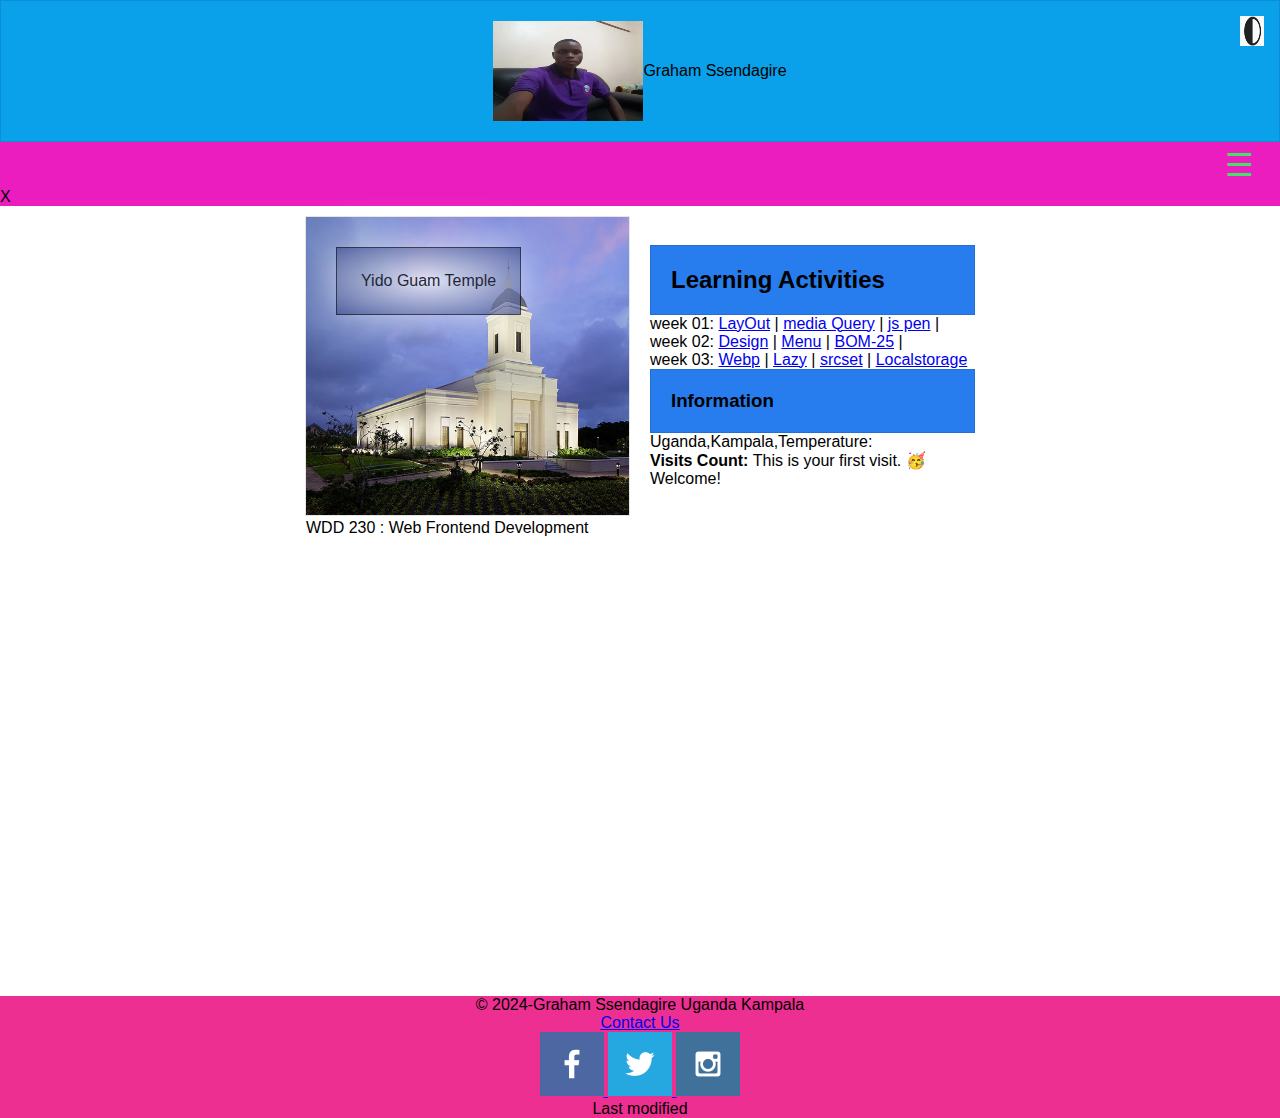
<file: index.html>
<!DOCTYPE html>
<html lang="en">
<head>
    <meta charset="UTF-8">
    <meta name="viewport" content="width=device-width, initial-scale=1.0">
    <title>GRAHAM SSENDAGIRE-WDD230-Web Front End Development</title>
    <link rel="shortcut icon" type="image/png" href="week01/images/favicon.ico.png"/>
    <meta name="description" content="GRAHAM SSENDAGIRE-WDD 230-Web Front end Development, W01:Course assignment Portal.">
    <meta name="author"content="Graham Ssendagire-WDD 230-Web Front end Development, W01:Course assignment Portal.">
    <link rel= "stylesheet" href = "week01/styles/base.css">
    <link rel= "stylesheet" href = "week01/styles/large.css">
    <link rel="preconnect" href="https://fonts.googleapis.com">
    <link rel="preconnect" href="https://fonts.gstatic.com" crossorigin>
    <link href="https://fonts.googleapis.com/css2?family=Roboto:wght@100;400&display=swap" rel="stylesheet"> 

</head>
<body>
    <header>
        <img src="week01/images/grahamprofile.webp"alt="Graham Ssendagire profile"width="150"height="100">
        <span>Graham Ssendagire</span> 
        <img src="week01/images/darkmode.webp"alt="darkmode"id = "darkBtn"width="30"height="30">
    </header>
    <nav>
      <button id="myButton">&#9776;</button>
        <ul class="menuLinks">
            <ui><a href="index.html">Home</a></ui>
            <ui><a href="#">Chamber</a></ui>
            <ui><a href="#">Site plan</a></ui>
            <ui><a href="Form.html">Form</a></ui>
        </ul>
        <div class="close-btn" onclick="closeMenu()">X</div>
    </nav>
    <main>
    <div class="hero">
      <picture> 
        <source srcset="images/here_small.webp" media="(max-width:500px)">
        <source srcset="images/hero_medium.webp" media="(max-width:1000px)">
        <img src="week01/images/hero_large.webp"alt="hero photo"width="1500"height="750">
      </picture>
      <div class="herolabel">
        <p>Yido Guam Temple</p>
      </div>
      <div class="h1">
        <p>WDD 230 : Web Frontend Development</p>
      </div>
    </div>
        
        <div class = "card">
        <section class = "card" id ="card1">
            <h2>Learning Activities</h2>
            <ul id = "links">
              <ui>
                week 01:
                <a href = "index.html">LayOut</a>
                <span>|</span>
                <a href = "#">media Query</a>
                <span>|</span>
                <a href ="#">js pen</a>
                <span>|</span>
                </ui>
            </ul>
            <ul id = "links">
                <ui>
               week 02:
                <a href = "#">Design</a>
                <span>|</span>
                <a href = "#">Menu</a>
                <span>|</span>
                <a href ="#">BOM-25</a>
                <span>|</span>
                  </ui>
              </ul>
              <ul id = "links">
                <ui>
                week 03:
                <a href = "#">Webp</a>
                <span>|</span>
                <a href = "#">Lazy</a>
                <span>|</span>
                <a href ="#">srcset</a>
                <span>|</span>
                <a href ="#">Localstorage</a>
                </ui>
              </ul
        </section>
        <section class = "card" id = " card 2">
            <h3>Information</h3>
           <p>Uganda,Kampala,Temperature:</p>
           <p><span class="label">Visits Count: </span><span class="visits"></span></p>
        </section> 
    </div>
    <iframe
     src="https://www.google.com/maps/embed?pb=!1m18!1m12!1m3!1d63835.
     82628272124!2d32.71378076795282!3d0.3609633890158372!2m3!1f0!2f0!3f0!3m2!1i1024!2i768!4f13.
     1!3m3!1m2!1s0x177dc7b71409b0a5%3A0xdddaf82b549ec570!2sMukono%2C%20Uganda!5e0!3m2!1sen!2sro!4v1715320288176!5m2!1sen!2sro" 
      width="600" height="450" style="border:0;" allowfullscreen="" loading="lazy" referrerpolicy="no-referrer-when-downgrade"></iframe>   
    </main>
    <script id ="pageVisits.js">
      // 1️⃣ Initialize display element variable
const visitsDisplay = document.querySelector(".visits");

// 2️⃣ Get the stored VALUE for the numVisits-ls KEY in localStorage if it exists. If the numVisits KEY is missing, then assign 0 to the numVisits variable.
let numVisits = Number(window.localStorage.getItem("numVisits-ls")) || 0;

// 3️⃣ Determine if this is the first visit or display the number of visits. We wrote this example backwards in order for you to think deeply about the logic.
if (numVisits !== 0) {
	visitsDisplay.textContent = numVisits;
} else {
	visitsDisplay.textContent = `This is your first visit. 🥳 Welcome!`;
}

// 4️⃣ increment the number of visits by one.
numVisits++;

// 5️⃣ store the new visit total into localStorage, key=numVisits-ls
localStorage.setItem("numVisits-ls", numVisits);
document.addEventListener("DOMContentLoaded", function() {
    // Check if localStorage has last visit date
    if(localStorage.getItem("lastVisit")) {
        // Get last visit date from localStorage
        var lastVisitDate = new Date(localStorage.getItem("lastVisit"));
        var currentDate = new Date();

        // Calculate the difference in days between visits
        var timeDifference = currentDate.getTime() - lastVisitDate.getTime();
        var daysDifference = Math.floor(timeDifference / (1000 * 3600 * 24));

        // Display appropriate message based on days difference
        var messageElement = document.getElementById("message");
        if(daysDifference === 0) {
            messageElement.textContent = "Welcome back! You visited today.";
        } else if(daysDifference === 1) {
            messageElement.textContent = "Welcome back! You visited yesterday.";
        } else {
            messageElement.textContent = "Welcome back! It's been " + daysDifference + " days since your last visit.";
        }
    } else {
        // First visit, set current date as last visit date
        localStorage.setItem("lastVisit", new Date());
        document.getElementById("message").textContent = "Welcome! This is your first visit.";
    }
});

    </script>
    <footer>
        <p> &copy; 2024-Graham Ssendagire Uganda Kampala</p>
        <p><a href="contactus.html">Contact Us</a></p>
       <div class="social">
       <a href="https://facebook.com" target="_blank">
        <img src="week01/images/facebook.png" alt="fb icon">
      </a>
        <a href="https://twitter.com" target="_blank">
        <img src="week01/images/twitter.png" alt="twitter icon">
    </a>
    <a href="https://instagram.com" target="_blank">
        <img src="week01/images/instagram.png" alt="instagram icon">
    </a>
    </div>
        <p> Last modified </p>
    </footer>
    <script src="week01/scripts/getDates.js"></script>
    <script src="week01/scripts/ham-burger-menu.js"></script>
    <script src="week01/scripts/darkBtn.js"></script>
    
</body>
</html>
</file>
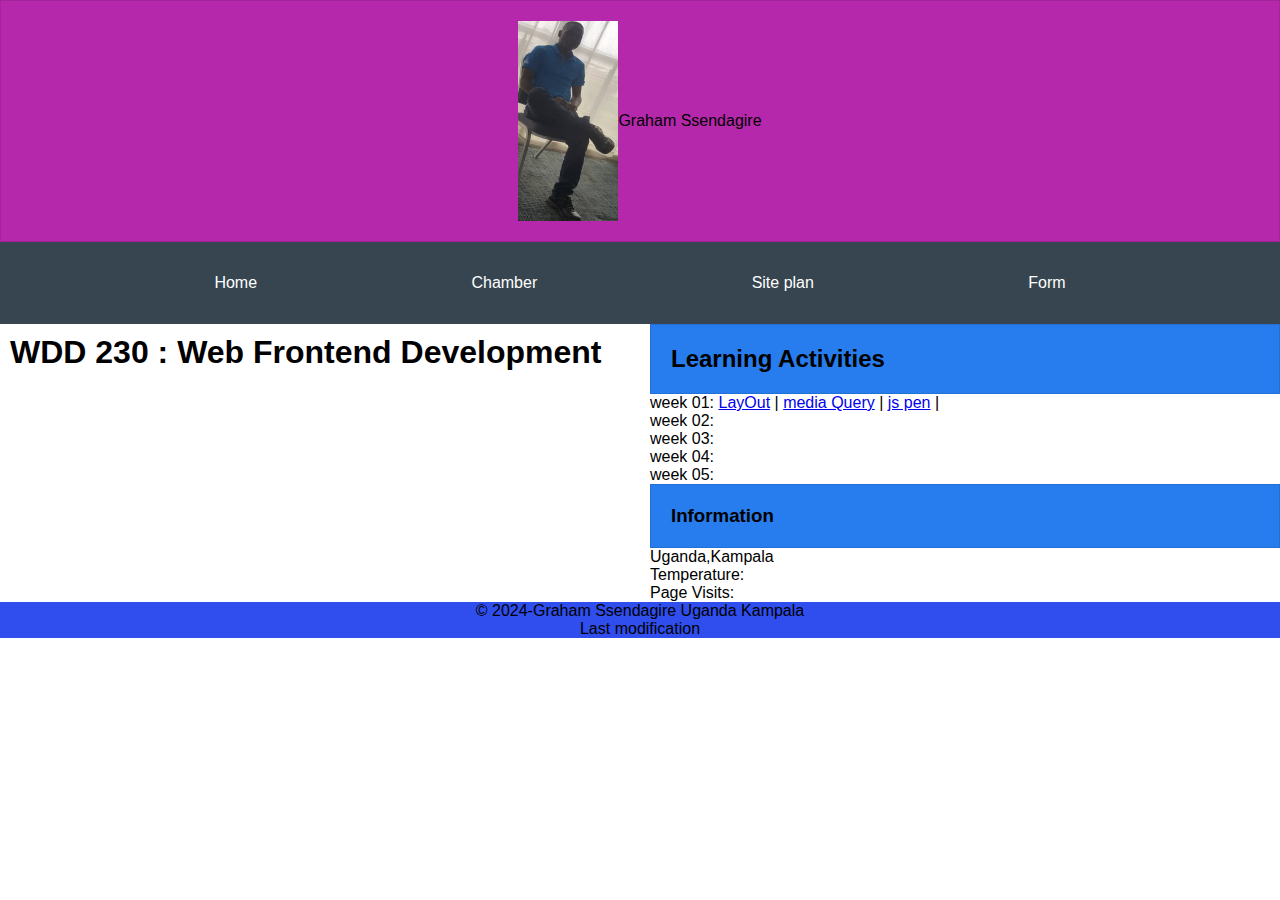
<file: weekone/index.html>
<!DOCTYPE html>
<html lang="en">
<head>
    <meta charset="UTF-8">
    <meta name="viewport" content="width=device-width, initial-scale=1.0">
    <title>GRAHAM SSENDAGIRE-WDD230-Web Front End Development</title>
    <meta name="description" content="GRAHAM SSENDAGIRE-WDD 230-Web Front end Development, W01:Course assignment Portal.">
    <meta name="author"content="Graham Ssendagire-WDD 230-Web Front end Development, W01:Course assignment Portal.">
    <link rel = "stylesheet" href = "styles/base.css">
    <link rel = stylesheet" href = "styles/large.css">

    <link rel="preconnect" href="https://fonts.googleapis.com">
    <link rel="preconnect" href="https://fonts.gstatic.com" crossorigin>
    <link href="https://fonts.googleapis.com/css2?family=Roboto:wght@100;400&display=swap" rel="stylesheet"> 

</head>
<body>
    <header>
        <img src = "images/profile.jpg" alt="Graham Ssendagire profile"width="100"height="200">
        <span>Graham Ssendagire</span> 
    </header>
    <nav>
        <ul>
            <ui><a href="index.html">Home</a></ui>
            <ui><a href="#">Chamber</a></ui>
            <ui><a href="#">Site plan</a></ui>
            <ui><a href="#">Form</a></ui>
        </ul>
    </nav>
    <main>
        <h1>WDD 230 : Web Frontend Development</h1>
        <div class = "card">
        <section class = "card" id ="card1">
            <h2>Learning Activities</h2>
            <ul id = "links">
              <ui>
                week 01:
                <a href = "index.html">LayOut</a>
                <span>|</span>
                <a href = "#">media Query</a>
                <span>|</span>
                <a href ="#">js pen</a>
                <span>|</span>
                </ui>
            </ul>
            <ul id = "links">
                <ui>
                  week 02:
                  </ui>
              </ul>
              <ul id = "links">
                <ui>
                  week 03:
                  </ui>
              </ul>
              <ul id = "links">
                <ui>
                  week 04:
                </ui>
              </ul>
              <ul id = "links">
                <ui>
                  week 05:
                </ui>
              </ul>
        </section>
        <section class = "card" id = " card 2">
            <h3>Information</h3>
           <p>Uganda,Kampala</p>
           <p>Temperature:</p>
           <p>Page Visits:</p>
        </section> 
    </div>   
    </main>
    <footer>
        <p> &copy; 2024-Graham Ssendagire Uganda Kampala</p>
        <p> Last modification </p>
    </footer>
    <script src="scripts/getDates.js"></script>
</body>

</html>
</file>
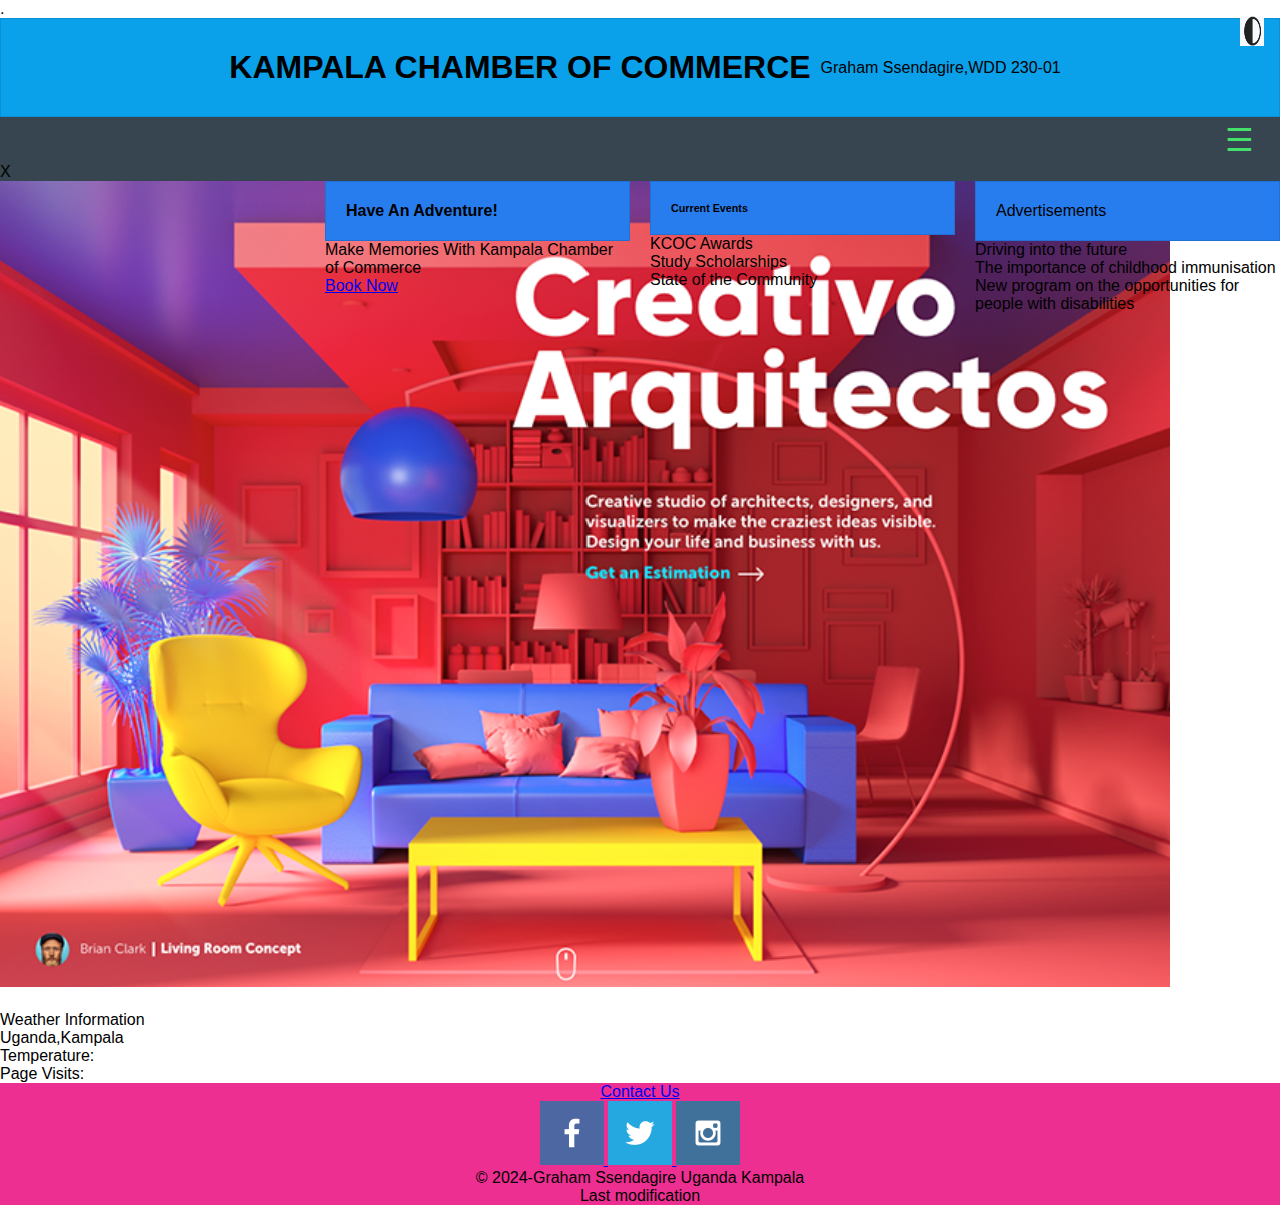
<file: week02/chamber/index.html>
<!DOCTYPE html>
<html lang="en-us">

<head>
  <meta charset="UTF-8">
  <meta name="viewport" content="width=device-width, initial-scale=1.0">
  <title>WELCOME TO KAMPALA CHAMBER OF COMMERCE PROJECT</title>
  <link  rel="shortcut icon" type="image/png" href="week02/chamber/images/favicon.ico.png"/>
  <meta name="description" content="GRAHAM SSENDAGIRE-WDD 230-Web Front end Development, W01:Course assignment chamber.">
  <meta name="author"content="Graham Ssendagire-WDD 230-Web Front end Development, W01:Course assignment Portal.">
   <link rel = "stylesheet" href = "styles/base.css">
   <link rel = stylesheet" href = "styles/large.css">.
</head>

<body>
  <header>
    <h1>KAMPALA CHAMBER OF COMMERCE</h1>
    <p>Graham Ssendagire,WDD 230-01</p>
    <!-- In the header above, add the name of your site, your name and class number. For example if you are in section 3 you would put WDD 130-03 -->
    <img src = "images/darkmode.png" alt="darkmode"id = "darkBtn"width="30"height="30">
  </header>
    
    <!-- Think about how you want your navigation bar to look. In the site-plan.css file change the colors to your colors to get the look you desire. -->
    <nav>
      <button id ="myButton">&#9776;</button>
        <ul class="menuLinks">
            <ui><a href="index.html">Home</a></ui>
            <ui><a href="#">Discover</a></ui>
            <ui><a href="#">Directory</a></ui>
            <ui><a href="#">Join</a></ui>
        </ul>
        <div class="close-btn" onclick="closeMenu()">X</div>
    </nav>
    <main>
      <section class="rivers-card">
        <img class="card-img" src="images/heroimage.png" alt="heroimage">
    </section>
    <section id="hero-msg">
      <h4 class="home-title">Have An Adventure!</h4>
      <p>Make Memories With Kampala Chamber of Commerce</p>
      <div class="button-box">
          <a class="book" href="rates.html">Book Now</a>
      </div>
    </section>
    <section class = "card" id = " card 1">
      <h6>Current Events</h6>
     <p>KCOC Awards</p>
     <p>Study Scholarships</p>
     <p>State of the Community</p>
    </section> 

       
      <section class = "card" id = " card 3">
        <h8>Advertisements</h8>
       <p>Driving into the future</p>
       <p>The importance of childhood immunisation</p>
       <p>New program on the opportunities for people with disabilities</p>
    </section>
    <section class = "card" id = " card 2">
      <h7>Weather Information</h7>
     <p>Uganda,Kampala</p>
     <p>Temperature:</p>
     <p>Page Visits:</p>
  </section>
  </main>
  <footer>
    <p><a href="contactus.html">Contact Us</a></p>
   <div class="social">
   <a href="https://facebook.com" target="_blank">
    <img src="images/facebook.png" alt="fb icon">
  </a>
    <a href="https://twitter.com" target="_blank">
    <img src="images/twitter.png" alt="twitter icon">
</a>
<a href="https://instagram.com" target="_blank">
    <img src="images/instagram.png" alt="instagram icon">
</a>
</div>
<p> &copy; 2024-Graham Ssendagire Uganda Kampala</p>
 <p> Last modification </p>
</footer>

<script src="scripts/ham-burger-menu.js"></script>
<script src="scripts/darkBtn.js"></script>   
<script src="scripts/getDates.js"></script> 
</body>

</html>
</file>
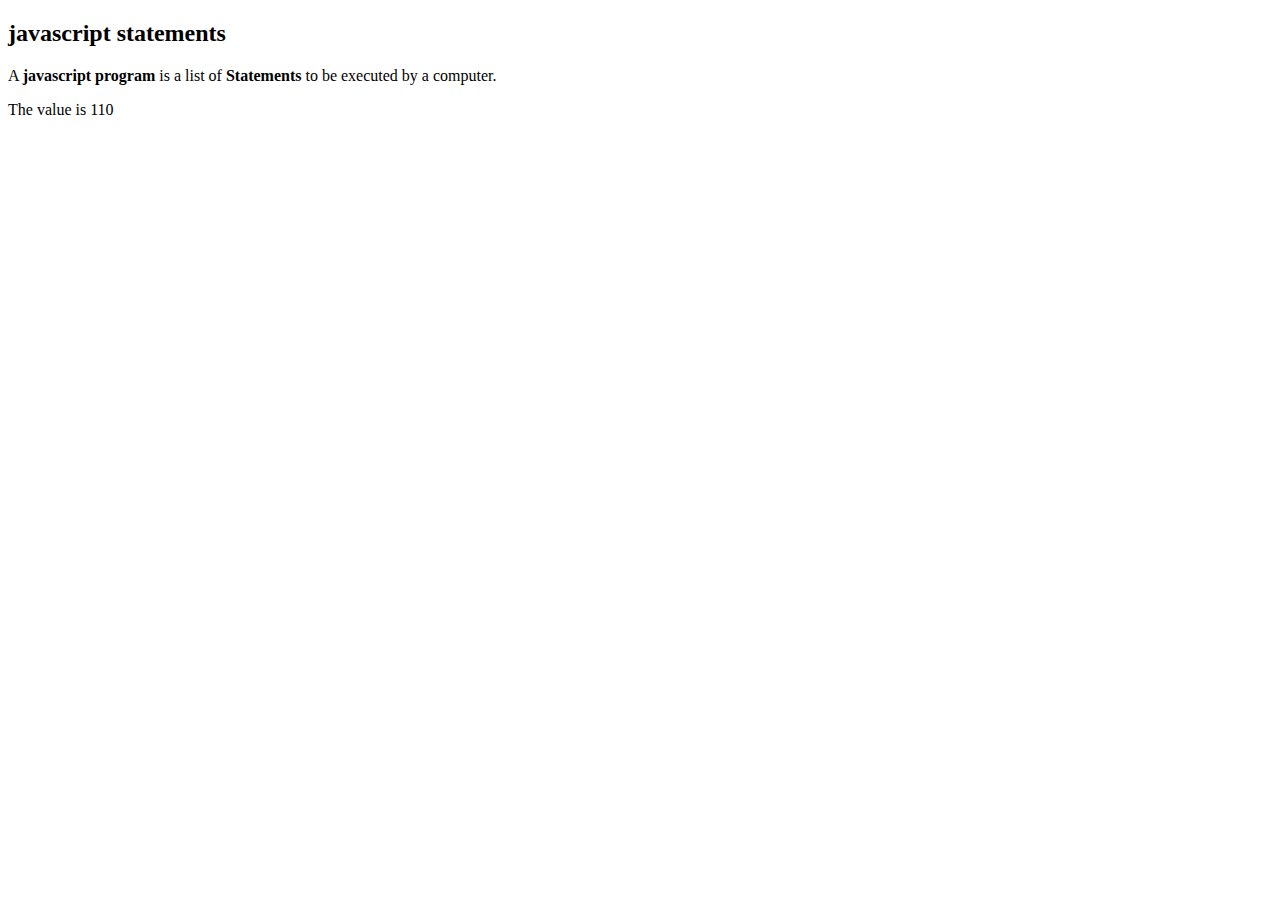
<file: graham.html>
<!DOCTYPE html>
<html>
<body>
<h2> javascript statements</h2>
<p> A <b> javascript program </b> is a list of <b> Statements </b> to be executed by a computer.</p>
<p id ="demo"></p>
<script src = "scripts/trial.js"></script> 
</body>
</html>
</file>
<file: week01/styles/base.css>
* {
    margin : 0;
    padding : 0;
    box-sizing : border-box;
    }
    body {
    font-family : "Sansita", sans-serif;
    }
    h1.p {
    font-family : Arial, sans-serif;
    display : flex;
    display : block;
    box-sizing : border-box;
    padding : 10px;
    }
    .label {
    font-family : Arial, sans-serif;
    font-weight : 700;
    }
    #myButton {
    font-size : 2rem;
    background-color : #eb1dbf;
    border : none;
    color : #45e069;
    cursor : pointer;
    width : 100%;
    text-align : right;
    padding : 0.25rem 2vw;
    }
    #darkBtn {
    top : 1rem;
    right : 1rem;
    width : 24px;
    background-color : #fff;
    cursor : pointer;
    position : absolute;
    }
    ul.menuLinks li a {
    display : block;
    padding : 0.75rem 2vw;
    text-decoration : none;
    }
    ul.menuLinks {
    display : none;
    }
    ul.open {
    display : block;
    }
    h2 {
    background-color : #277ded;
    display : block;
    padding : 20px;
    border : rgb(0, 0, 0, 0.1) solid 1px;
    }
    h3 {
    background-color : #277ded;
    padding : 20px;
    border : rgb(0, 0, 0, 0.1) solid 1px;
    }
    header {
    background-color : #0ba0ea;
    align-items : center;
    display : flex;
    justify-content : center;
    padding : 20px;
    border : rgb(0, 0, 0, 0.1) solid 1px;
    }
    main {
    display : grid;
    grid-template-columns : repeat(auto-fit,minmax(300px,1fr));
    gap : 20px;
    max-width : 670px;
    margin : 0 auto;
    align-items : center;
    }
    .hero {
    margin : 10px auto;
    position : relative;
    border : rgb(0, 0, 0, 0.1) solid 1px;
    height : 300px;
    }
    .hero img {
    width : 100%;
    height : 100%;
    object-fit : cover;
    }
    .herolabel {
    position : absolute;
    top : 30px;
    left : 30px;
    background : radial-gradient(#fff, #4D5B97);
    border : rgb(0, 0, 0, 0.75) solid 1px;
    padding : 1.5rem;
    box-shadow : 0 0 3rem #fff;
    opacity : 0.75;
    }
    .card1 {
    width : 30%;
    height : 10px;
    box-sizing : border-box;
    list-style-type : none;
    flex-direction : column;
    display : block;
    color : red;
    }
    .card2 {
    width : 30%;
    height : 10px;
    box-sizing : border-box;
    list-style-type : none;
    padding : 5em;
    flex-direction : column;
    display : block;
    color : pink;
    font-family : Arial, sans-serif;
    }
    .map {
    margin-top : 20px;
    }
    nav {
    background-color : #eb1dbf;
    margin : 0 auto;
    max-width : 3000px;
    }
    nav ul {
    display : block;
    color : #fff;
    text-align : center;
    padding : 1rem;
    text-decoration : none;
    }
    #visits {
    color : navy;
    font-weight : bolder;
    font-size : larger;
    }
    footer {
    display : block;
    margin : 0 auto;
    max-width : 3000px;
    background-color : rgb(235, 24, 133, 0.903);
    text-align : center;
    }
    nav a {
    display : block;
    color : #fff;
    text-align : center;
    padding : 1rem;
    text-decoration : none;
    }
    nav ul :hover {
    border : rgb(0, 0, 0, 0.1) solid 1px;
    }
    .active {
    color : yellow;
    }
    @media (min-width: 640px) {
    nav ul {
    display : flex;
    justify-content : space-evenly;
    }
    }
    @font-face {
    font-family : 'Roboto';
    font-style : normal;
    font-weight : 100;
    font-display : swap;
    src : url(https://fonts.gstatic.com/s/roboto/v30/KFOkCnqEu92Fr1MmgVxFIzIFKw.woff2) format('woff2');
    unicode-range : U+0460-052F, U+1C80-1C88, U+20B4, U+2DE0-2DFF, U+A640-A69F, U+FE2E-FE2F;
    }
    @font-face {
    font-family : 'Roboto';
    font-style : normal;
    font-weight : 100;
    font-display : swap;
    src : url(https://fonts.gstatic.com/s/roboto/v30/KFOkCnqEu92Fr1MmgVxMIzIFKw.woff2) format('woff2');
    unicode-range : U+0301, U+0400-045F, U+0490-0491, U+04B0-04B1, U+2116;
    }
    @font-face {
    font-family : 'Roboto';
    font-style : normal;
    font-weight : 100;
    font-display : swap;
    src : url(https://fonts.gstatic.com/s/roboto/v30/KFOkCnqEu92Fr1MmgVxEIzIFKw.woff2) format('woff2');
    unicode-range : U+1F00-1FFF;
    }
    @font-face {
    font-family : 'Roboto';
    font-style : normal;
    font-weight : 100;
    font-display : swap;
    src : url(https://fonts.gstatic.com/s/roboto/v30/KFOkCnqEu92Fr1MmgVxLIzIFKw.woff2) format('woff2');
    unicode-range : U+0370-0377, U+037A-037F, U+0384-038A, U+038C, U+038E-03A1, U+03A3-03FF;
    }
    @font-face {
    font-family : 'Roboto';
    font-style : normal;
    font-weight : 100;
    font-display : swap;
    src : url(https://fonts.gstatic.com/s/roboto/v30/KFOkCnqEu92Fr1MmgVxHIzIFKw.woff2) format('woff2');
    unicode-range : U+0102-0103, U+0110-0111, U+0128-0129, U+0168-0169, U+01A0-01A1, U+01AF-01B0, U+0300-0301, U+0303-0304, U+0308-0309, U+0323, U+0329, U+1EA0-1EF9, U+20AB;
    }
    @font-face {
    font-family : 'Roboto';
    font-style : normal;
    font-weight : 100;
    font-display : swap;
    src : url(https://fonts.gstatic.com/s/roboto/v30/KFOkCnqEu92Fr1MmgVxGIzIFKw.woff2) format('woff2');
    unicode-range : U+0100-02AF, U+0304, U+0308, U+0329, U+1E00-1E9F, U+1EF2-1EFF, U+2020, U+20A0-20AB, U+20AD-20C0, U+2113, U+2C60-2C7F, U+A720-A7FF;
    }
    @font-face {
    font-family : 'Roboto';
    font-style : normal;
    font-weight : 100;
    font-display : swap;
    src : url(https://fonts.gstatic.com/s/roboto/v30/KFOkCnqEu92Fr1MmgVxIIzI.woff2) format('woff2');
    unicode-range : U+0000-00FF, U+0131, U+0152-0153, U+02BB-02BC, U+02C6, U+02DA, U+02DC, U+0304, U+0308, U+0329, U+2000-206F, U+2074, U+20AC, U+2122, U+2191, U+2193, U+2212, U+2215, U+FEFF, U+FFFD;
    }
    @font-face {
    font-family : 'Roboto';
    font-style : normal;
    font-weight : 400;
    font-display : swap;
    src : url(https://fonts.gstatic.com/s/roboto/v30/KFOmCnqEu92Fr1Mu72xKOzY.woff2) format('woff2');
    unicode-range : U+0460-052F, U+1C80-1C88, U+20B4, U+2DE0-2DFF, U+A640-A69F, U+FE2E-FE2F;
    }
    @font-face {
    font-family : 'Roboto';
    font-style : normal;
    font-weight : 400;
    font-display : swap;
    src : url(https://fonts.gstatic.com/s/roboto/v30/KFOmCnqEu92Fr1Mu5mxKOzY.woff2) format('woff2');
    unicode-range : U+0301, U+0400-045F, U+0490-0491, U+04B0-04B1, U+2116;
    }
    @font-face {
    font-family : 'Roboto';
    font-style : normal;
    font-weight : 400;
    font-display : swap;
    src : url(https://fonts.gstatic.com/s/roboto/v30/KFOmCnqEu92Fr1Mu7mxKOzY.woff2) format('woff2');
    unicode-range : U+1F00-1FFF;
    }
    @font-face {
    font-family : 'Roboto';
    font-style : normal;
    font-weight : 400;
    font-display : swap;
    src : url(https://fonts.gstatic.com/s/roboto/v30/KFOmCnqEu92Fr1Mu4WxKOzY.woff2) format('woff2');
    unicode-range : U+0370-0377, U+037A-037F, U+0384-038A, U+038C, U+038E-03A1, U+03A3-03FF;
    }
    @font-face {
    font-family : 'Roboto';
    font-style : normal;
    font-weight : 400;
    font-display : swap;
    src : url(https://fonts.gstatic.com/s/roboto/v30/KFOmCnqEu92Fr1Mu7WxKOzY.woff2) format('woff2');
    unicode-range : U+0102-0103, U+0110-0111, U+0128-0129, U+0168-0169, U+01A0-01A1, U+01AF-01B0, U+0300-0301, U+0303-0304, U+0308-0309, U+0323, U+0329, U+1EA0-1EF9, U+20AB;
    }
    @font-face {
    font-family : 'Roboto';
    font-style : normal;
    font-weight : 400;
    font-display : swap;
    src : url(https://fonts.gstatic.com/s/roboto/v30/KFOmCnqEu92Fr1Mu7GxKOzY.woff2) format('woff2');
    unicode-range : U+0100-02AF, U+0304, U+0308, U+0329, U+1E00-1E9F, U+1EF2-1EFF, U+2020, U+20A0-20AB, U+20AD-20C0, U+2113, U+2C60-2C7F, U+A720-A7FF;
    }
    @font-face {
    font-family : 'Roboto';
    font-style : normal;
    font-weight : 400;
    font-display : swap;
    src : url(https://fonts.gstatic.com/s/roboto/v30/KFOmCnqEu92Fr1Mu4mxK.woff2) format('woff2');
    unicode-range : U+0000-00FF, U+0131, U+0152-0153, U+02BB-02BC, U+02C6, U+02DA, U+02DC, U+0304, U+0308, U+0329, U+2000-206F, U+2074, U+20AC, U+2122, U+2191, U+2193, U+2212, U+2215, U+FEFF, U+FFFD;
    }
</file>
<file: week01/styles/large.css>
/* Larger views*/
@media (min-width: 640px){
    *{box-sizing: border-box;}
    body {
        font-family : "Sansita", sans-serif;
        }
        h1.p {
        font-family : Arial, sans-serif;
        display : flex;
        display : block;
        box-sizing : border-box;
        padding : 10px;
        }
        .label {
        font-family : Arial, sans-serif;
        font-weight : 700;
        }
        #myButton {
        font-size : 2rem;
        background-color : #eb1dbf;
        border : none;
        color : #45e069;
        cursor : pointer;
        width : 100%;
        text-align : right;
        padding : 0.25rem 2vw;
        }
        #darkBtn {
        top : 1rem;
        right : 1rem;
        width : 24px;
        background-color : #fff;
        cursor : pointer;
        position : absolute;
        }
        ul.menuLinks li a {
        display : block;
        padding : 0.75rem 2vw;
        text-decoration : none;
        }
        ul.menuLinks {
        display : none;
        }
        ul.open {
        display : block;
        }
        h2 {
        background-color : #277ded;
        display : block;
        padding : 20px;
        border : rgb(0, 0, 0, 0.1) solid 1px;
        }
        h3 {
        background-color : #277ded;
        padding : 20px;
        border : rgb(0, 0, 0, 0.1) solid 1px;
        }
        header {
        background-color : #0ba0ea;
        align-items : center;
        display : flex;
        justify-content : center;
        padding : 20px;
        border : rgb(0, 0, 0, 0.1) solid 1px;
        }
        main {
        display : grid;
        grid-template-columns : repeat(auto-fit,minmax(300px,1fr));
        gap : 20px;
        max-width : 670px;
        margin : 0 auto;
        align-items : center;
        }
        .hero {
        margin : 10px auto;
        position : relative;
        border : rgb(0, 0, 0, 0.1) solid 1px;
        height : 300px;
        }
        .hero img {
        width : 100%;
        height : 100%;
        object-fit : cover;
        }
        .herolabel {
        position : absolute;
        top : 30px;
        left : 30px;
        background : radial-gradient(#fff, #4D5B97);
        border : rgb(0, 0, 0, 0.75) solid 1px;
        padding : 1.5rem;
        box-shadow : 0 0 3rem #fff;
        opacity : 0.75;
        }
        .card1 {
        width : 30%;
        height : 10px;
        box-sizing : border-box;
        list-style-type : none;
        flex-direction : column;
        display : block;
        color : red;
        }
        .card2 {
        width : 30%;
        height : 10px;
        box-sizing : border-box;
        list-style-type : none;
        padding : 5em;
        flex-direction : column;
        display : block;
        color : pink;
        font-family : Arial, sans-serif;
        }
        .map {
        margin-top : 20px;
        }
        nav {
        background-color : #eb1dbf;
        margin : 0 auto;
        max-width : 3000px;
        }
        nav ul {
        display : block;
        color : #fff;
        text-align : center;
        padding : 1rem;
        text-decoration : none;
        }
        #visits {
        color : navy;
        font-weight : bolder;
        font-size : larger;
        }
        footer {
        display : block;
        margin : 0 auto;
        max-width : 3000px;
        background-color : rgb(235, 24, 133, 0.903);
        text-align : center;
        }
        nav a {
        display : block;
        color : #fff;
        text-align : center;
        padding : 1rem;
        text-decoration : none;
        }
        nav ul :hover {
        border : rgb(0, 0, 0, 0.1) solid 1px;
        }
        .active {
        color : yellow;
        }
        @media (min-width: 640px) {
        nav ul {
        display : flex;
        justify-content : space-evenly;
        }
        }
        @font-face {
        font-family : 'Roboto';
        font-style : normal;
        font-weight : 100;
        font-display : swap;
        src : url(https://fonts.gstatic.com/s/roboto/v30/KFOkCnqEu92Fr1MmgVxFIzIFKw.woff2) format('woff2');
        unicode-range : U+0460-052F, U+1C80-1C88, U+20B4, U+2DE0-2DFF, U+A640-A69F, U+FE2E-FE2F;
        }
        @font-face {
        font-family : 'Roboto';
        font-style : normal;
        font-weight : 100;
        font-display : swap;
        src : url(https://fonts.gstatic.com/s/roboto/v30/KFOkCnqEu92Fr1MmgVxMIzIFKw.woff2) format('woff2');
        unicode-range : U+0301, U+0400-045F, U+0490-0491, U+04B0-04B1, U+2116;
        }
        @font-face {
        font-family : 'Roboto';
        font-style : normal;
        font-weight : 100;
        font-display : swap;
        src : url(https://fonts.gstatic.com/s/roboto/v30/KFOkCnqEu92Fr1MmgVxEIzIFKw.woff2) format('woff2');
        unicode-range : U+1F00-1FFF;
        }
        @font-face {
        font-family : 'Roboto';
        font-style : normal;
        font-weight : 100;
        font-display : swap;
        src : url(https://fonts.gstatic.com/s/roboto/v30/KFOkCnqEu92Fr1MmgVxLIzIFKw.woff2) format('woff2');
        unicode-range : U+0370-0377, U+037A-037F, U+0384-038A, U+038C, U+038E-03A1, U+03A3-03FF;
        }
        @font-face {
        font-family : 'Roboto';
        font-style : normal;
        font-weight : 100;
        font-display : swap;
        src : url(https://fonts.gstatic.com/s/roboto/v30/KFOkCnqEu92Fr1MmgVxHIzIFKw.woff2) format('woff2');
        unicode-range : U+0102-0103, U+0110-0111, U+0128-0129, U+0168-0169, U+01A0-01A1, U+01AF-01B0, U+0300-0301, U+0303-0304, U+0308-0309, U+0323, U+0329, U+1EA0-1EF9, U+20AB;
        }
        @font-face {
        font-family : 'Roboto';
        font-style : normal;
        font-weight : 100;
        font-display : swap;
        src : url(https://fonts.gstatic.com/s/roboto/v30/KFOkCnqEu92Fr1MmgVxGIzIFKw.woff2) format('woff2');
        unicode-range : U+0100-02AF, U+0304, U+0308, U+0329, U+1E00-1E9F, U+1EF2-1EFF, U+2020, U+20A0-20AB, U+20AD-20C0, U+2113, U+2C60-2C7F, U+A720-A7FF;
        }
        @font-face {
        font-family : 'Roboto';
        font-style : normal;
        font-weight : 100;
        font-display : swap;
        src : url(https://fonts.gstatic.com/s/roboto/v30/KFOkCnqEu92Fr1MmgVxIIzI.woff2) format('woff2');
        unicode-range : U+0000-00FF, U+0131, U+0152-0153, U+02BB-02BC, U+02C6, U+02DA, U+02DC, U+0304, U+0308, U+0329, U+2000-206F, U+2074, U+20AC, U+2122, U+2191, U+2193, U+2212, U+2215, U+FEFF, U+FFFD;
        }
        @font-face {
        font-family : 'Roboto';
        font-style : normal;
        font-weight : 400;
        font-display : swap;
        src : url(https://fonts.gstatic.com/s/roboto/v30/KFOmCnqEu92Fr1Mu72xKOzY.woff2) format('woff2');
        unicode-range : U+0460-052F, U+1C80-1C88, U+20B4, U+2DE0-2DFF, U+A640-A69F, U+FE2E-FE2F;
        }
        @font-face {
        font-family : 'Roboto';
        font-style : normal;
        font-weight : 400;
        font-display : swap;
        src : url(https://fonts.gstatic.com/s/roboto/v30/KFOmCnqEu92Fr1Mu5mxKOzY.woff2) format('woff2');
        unicode-range : U+0301, U+0400-045F, U+0490-0491, U+04B0-04B1, U+2116;
        }
        @font-face {
        font-family : 'Roboto';
        font-style : normal;
        font-weight : 400;
        font-display : swap;
        src : url(https://fonts.gstatic.com/s/roboto/v30/KFOmCnqEu92Fr1Mu7mxKOzY.woff2) format('woff2');
        unicode-range : U+1F00-1FFF;
        }
        @font-face {
        font-family : 'Roboto';
        font-style : normal;
        font-weight : 400;
        font-display : swap;
        src : url(https://fonts.gstatic.com/s/roboto/v30/KFOmCnqEu92Fr1Mu4WxKOzY.woff2) format('woff2');
        unicode-range : U+0370-0377, U+037A-037F, U+0384-038A, U+038C, U+038E-03A1, U+03A3-03FF;
        }
        @font-face {
        font-family : 'Roboto';
        font-style : normal;
        font-weight : 400;
        font-display : swap;
        src : url(https://fonts.gstatic.com/s/roboto/v30/KFOmCnqEu92Fr1Mu7WxKOzY.woff2) format('woff2');
        unicode-range : U+0102-0103, U+0110-0111, U+0128-0129, U+0168-0169, U+01A0-01A1, U+01AF-01B0, U+0300-0301, U+0303-0304, U+0308-0309, U+0323, U+0329, U+1EA0-1EF9, U+20AB;
        }
        @font-face {
        font-family : 'Roboto';
        font-style : normal;
        font-weight : 400;
        font-display : swap;
        src : url(https://fonts.gstatic.com/s/roboto/v30/KFOmCnqEu92Fr1Mu7GxKOzY.woff2) format('woff2');
        unicode-range : U+0100-02AF, U+0304, U+0308, U+0329, U+1E00-1E9F, U+1EF2-1EFF, U+2020, U+20A0-20AB, U+20AD-20C0, U+2113, U+2C60-2C7F, U+A720-A7FF;
        }
        @font-face {
        font-family : 'Roboto';
        font-style : normal;
        font-weight : 400;
        font-display : swap;
        src : url(https://fonts.gstatic.com/s/roboto/v30/KFOmCnqEu92Fr1Mu4mxK.woff2) format('woff2');
        unicode-range : U+0000-00FF, U+0131, U+0152-0153, U+02BB-02BC, U+02C6, U+02DA, U+02DC, U+0304, U+0308, U+0329, U+2000-206F, U+2074, U+20AC, U+2122, U+2191, U+2193, U+2212, U+2215, U+FEFF, U+FFFD;
        }
        
}
</file>
<file: weekone/styles/base.css>
* {
	margin: 0;
	padding: 0;
	box-sizing: border-box;
}

body {
	font-family: "Sansita", sans-serif;
}
h1{
    
    display: flex;
    display: block;
    box-sizing: border-box;
    padding: 10px;
}
h2{
    background-color: #277ded;
    display: block; 
    padding: 20px;
    border:1px solid rgba(0,0,0,0.1) 
}

h3{
    background-color:#277ded;
    padding: 20px;
    border:1px solid rgba(0,0,0,0.1)   
}
header{
    background-color: #b528ac;
    align-items: center;
    display: flex;
    justify-content: center;
    padding: 20px;
    border:1px solid rgba(0,0,0,0.1);
}
main {
    display: grid;
    grid-template-columns: repeat(auto-fit, minmax(300px, 1fr));
    grid-gap: 20px;
}



.card1 {
    width: 30%;
    height: 10px;
    box-sizing: border-box;
    list-style-type: none; 
    padding: none;
    flex-direction: column;
    display:block;
    color:red;
    
  }

  .card2 {
    
    box-sizing: border-box;
    list-style-type: none; 
    padding:5em;
    flex-direction: column;
    display:block;
    color:pink;
  }

.map {
    margin-top: 20px;
}
nav {
    background-color: #36454f;
    margin: 0 auto;
    max-width: 3000px;
}
nav ul {
    display: block;
    color:#fff;
    text-align:center;
    padding: 1rem;
    text-decoration:none
}
footer{
    display: block;
    margin: 0 auto;
    max-width: 3000px;
    background-color:rgba(24, 59, 235, 0.903);
    text-align: center;
    }
nav a {
    display: block;
    color: #fff;
    text-align: center;
    padding: 1rem;
   text-decoration:none;
}
nav ul :hover{
    border:1px solid rgba(0,0,0,0.1);
}
.active {
    color:yellow;
}

/* Larger Views ******************************/
@media (min-width: 640px) {
	nav ul {
		display: flex;
        justify-content: space-evenly;
	}
	/*nav ul li {
		
	}*/
}
</file>
<file: weekone/styles/large.css>
/* Larger views*/
@media (min-width: 640px){
    *{box-sizing: border-box;}
    body{
        font-family: "Roboto",sans-serif;
        font-weight: 400;
    }
    h1{
    
        display: flex;
        display: block;
        box-sizing: border-box;
        padding: 10px;
    }
    h2{
        background-color: #277ded;
        display: block; 
        padding: 20px;
        border:1px solid rgba(0,0,0,0.1) 
        
    
    }
    
    h3{
        background-color: #277ded;
        padding: 20px;
        border:1px solid rgba(0,0,0,0.1)   
    }
    header{
        background-color: #bbb;
        align-items: center;
        display: flex;
        justify-content: center;
        padding: 20px;
        border:1px solid rgba(0,0,0,0.1);
    }
    main {
        display: grid;
        grid-template-columns: repeat(auto-fit, minmax(300px, 1fr));
        grid-gap: 20px;
    }
    
    
    
    .card1 {
        width: 30%;
        height: 10px;
        box-sizing: border-box;
        list-style-type: none; 
        padding: none;
        flex-direction: column;
        display:block;
        color:red;
        
      }
    
      .card2 {
        
        box-sizing: border-box;
        list-style-type: none; 
        padding:5em;
        flex-direction: column;
        display:block;
        color:pink;
      }
    
    .map {
        margin-top: 20px;
    }
    nav {
        background-color: #36454f;
        margin: 0 auto;
        max-width: 3000px;
    }
    nav ul {
        display: block;
        color:#fff;
        text-align:center;
        padding: 1rem;
        text-decoration:none
    }
    footer{
        display: block;
        margin: 0 auto;
        max-width: 3000px;
        background-color:rgba(24, 59, 235, 0.903);
        text-align: center;
        }
    nav a {
        display: block;
        color: #fff;
        text-align: center;
        padding: 1rem;
       text-decoration:none;
    }
    nav ul :hover{
        border:1px solid rgba(0,0,0,0.1);
    }
    .active {
        color:yellow;
    }
}
</file>
<file: week02/chamber/styles/base.css>
* {
	margin: 0;
	padding: 0;
	box-sizing: border-box;
}

body {
	font-family: "Sansita", sans-serif;
}
h1{
    
    display: flex;
    display: block;
    box-sizing: border-box;
    padding: 10px;
}
#darkBtn{
    top:  1rem; right: 1rem;
    width: 24px;
    background-color:#fff;
    cursor: pointer;
    position:absolute
    }
#myButton{
    font-size: 2rem;
    background-color: #36454f;;
    border:none;
    color: #45e069;
    cursor:pointer;
    width:100%;
    text-align: right;
    padding: .25rem 2vw;
}

ul.menuLinks li a{
    display:block;
    padding:.75rem 2vw;
    text-decoration: none;
}
ul.menuLinks{
    display:none;
}
ul.open{
    display:block;
}

h3{
    background-color:#277ded;
    padding: 20px;
    border:1px solid rgba(0,0,0,0.1)   
}
h6{
    background-color: #277ded;
    display: block; 
    padding: 20px;
    border:1px solid rgba(0,0,0,0.1)      
}
h4{
    background-color: #277ded;
    display: block; 
    padding: 20px;
    border:1px solid rgba(0,0,0,0.1)      
}

h8{
    background-color: #277ded;
    display: block; 
    padding: 20px;
    border:1px solid rgba(0,0,0,0.1)      
}
header{
    background-color: #0ba0ea;
    align-items: center;
    display: flex;
    justify-content: center;
    padding: 20px;
    border:1px solid rgba(0,0,0,0.1);
}
main {
    display: grid;
    grid-template-columns: repeat(auto-fit, minmax(300px, 1fr));
    grid-gap: 20px;
}



.card1 {
    width: 30%;
    height: 10px;
    box-sizing: border-box;
    list-style-type: none; 
    padding: none;
    flex-direction: column;
    display:block;
    color:red;
    
  }

.map {
    margin-top: 20px;
}
nav {
    background-color: #36454f;
    margin: 0 auto;
    max-width: 3000px;
}
nav ul {
    display: block;
    color:#fff;
    text-align:center;
    padding: 1rem;
    text-decoration:none
}
footer{
    display: block;
    margin: 0 auto;
    max-width: 3000px;
    background-color:rgba(235, 24, 133, 0.903);
    text-align: center;
    }
nav a {
    display: block;
    color: #fff;
    text-align: center;
    padding: 1rem;
   text-decoration:none;
}
nav ul :hover{
    border:1px solid rgba(0,0,0,0.1);
}
.active {
    color:yellow;
}

/* Larger Views ******************************/
@media (min-width: 640px) {
	nav ul {
		display: flex;
        justify-content: space-evenly;
	}
	/*nav ul li {
		
	}*/
}
</file>
<file: week02/chamber/styles/large.css>
/* Larger views*/
@media (min-width: 640px){
    *{box-sizing: border-box;}
    body{
        font-family: "Roboto",sans-serif;
        font-weight: 400;
    }
    h1{
    
        display: flex;
        display: block;
        box-sizing: border-box;
        padding: 10px;
    } 
    h3{
        background-color: #277ded;
        padding: 20px;
        border:1px solid rgba(0,0,0,0.1)   
    }
    h6{
        background-color: #277ded;
        display: block; 
        padding: 20px;
        border:1px solid rgba(0,0,0,0.1)      
    }
    #darkBtn{
        top:  1rem; right: 1rem;
        width: 24px;
        background-color:#fff;
        cursor: pointer;
        position:absolute
        }
    h4{
        background-color: #277ded;
        display: block; 
        padding: 20px;
        border:1px solid rgba(0,0,0,0.1)      
    }
    h8{
        background-color: #277ded;
        display: block; 
        padding: 20px;
        border:1px solid rgba(0,0,0,0.1)      
    }
    
    header{
        background-color: #0ba0ea;
        align-items: center;
        display: flex;
        justify-content: center;
        padding: 20px;
        border:1px solid rgba(0,0,0,0.1);
    }
    main {
        display: grid;
        grid-template-columns: repeat(auto-fit, minmax(300px, 1fr));
        grid-gap: 20px;
    }
    
    
    
    .card1 {
        width: 30%;
        height: 10px;
        box-sizing: border-box;
        list-style-type: none; 
        padding: none;
        flex-direction: column;
        display:block;
        color:red;
        
      }
    
    
    
    .map {
        margin-top: 20px;
    }
    nav {
        background-color: #36454f;
        margin: 0 auto;
        max-width: 3000px;
    }
    nav ul {
        display: block;
        color:#fff;
        text-align:center;
        padding: 1rem;
        text-decoration:none
    }
    #myButton{
        font-size: 2rem;
        background-color: #36454f;;
        border:none;
        color: #45e069;
        cursor:pointer;
        width:100%;
        text-align: right;
        padding: .25rem 2vw;
    }
    
    ul.menuLinks li a{
        display:block;
        padding:.75rem 2vw;
        text-decoration: none;
    }
    ul.menuLinks{
        display:none;
    }
    ul.open{
        display:block;
    }
    footer{
        display: block;
        margin: 0 auto;
        max-width: 3000px;
        background-color:rgba(235, 24, 133, 0.903);
        text-align: center;
        }
    nav a {
        display: block;
        color: #fff;
        text-align: center;
        padding: 1rem;
       text-decoration:none;
    }
    nav ul :hover{
        border:1px solid rgba(0,0,0,0.1);
    }
    .active {
        color:yellow;
    }
}
</file>
